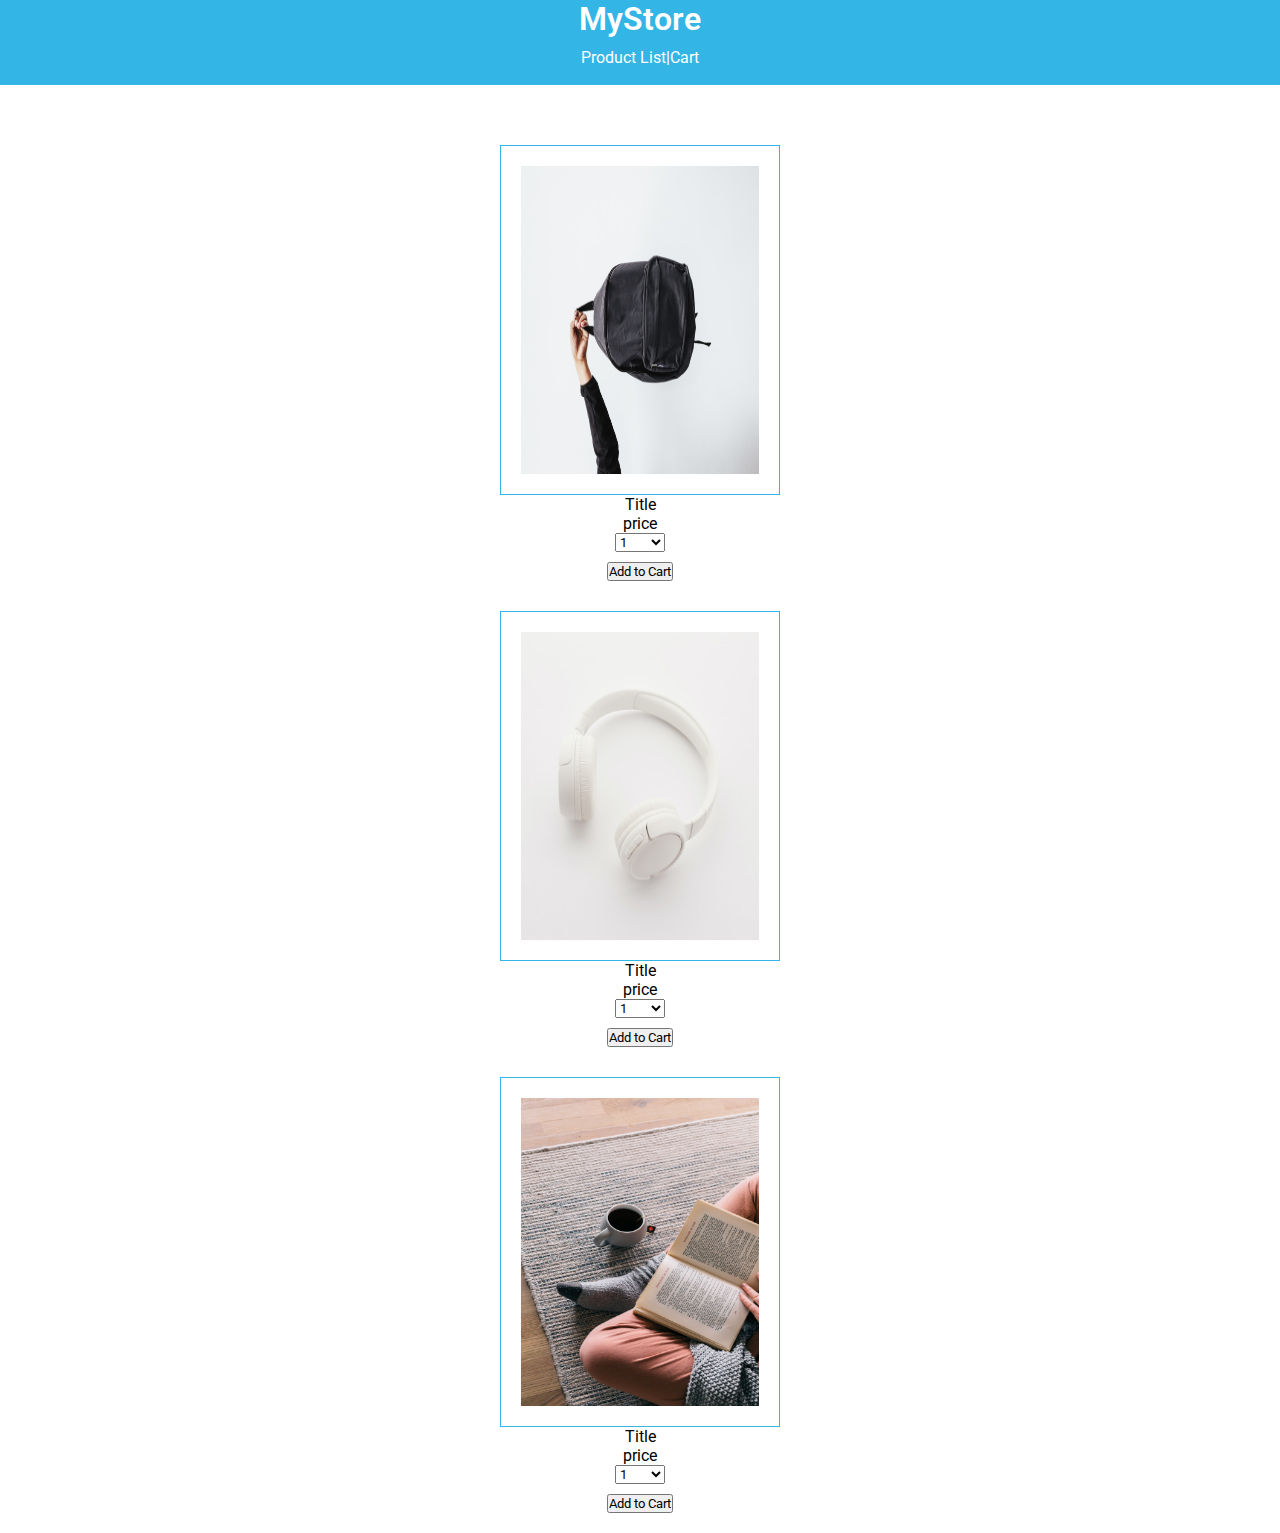
<file: index.html>
<!DOCTYPE html>
<html lang="en">
  <head>
    <meta charset="UTF-8" />
    <meta http-equiv="X-UA-Compatible" content="IE=edge" />
    <meta name="viewport" content="width=device-width, initial-scale=1.0" />
    <title>Document</title>
    <link
      href="https://cdn.jsdelivr.net/npm/bootstrap@5.0.0/dist/css/bootstrap.min.css"
      rel="stylesheet"
      integrity="sha384-wEmeIV1mKuiNpC+IOBjI7aAzPcEZeedi5yW5f2yOq55WWLwNGmvvx4Um1vskeMj0"
      crossorigin="anonymous"
    />
    <link rel="stylesheet" href="style.css" />
  </head>
  <body>
    <header class="header">
      <h1>MyStore</h1>
      <ul>
        <li><a href="/">Product List </a></li>
        |
        <li><a href="/">Cart</a></li>
      </ul>
    </header>
    <div class="container">
      <div class="row">
        <div class="col">
          <img src="./assets/book.jpg" alt="" />
          <p>Title</p>
          <p>price</p>
          <select name="" id="">
            <option value="1">1</option>
            <option value="2">2</option>
          </select>
          <button class="btn btn-primary">Add to Cart</button>
        </div>
        <div class="col">
          <img src="./assets/headphone.jpg" alt="" />
          <p>Title</p>
          <p>price</p>
          <select name="" id="">
            <option value="1">1</option>
            <option value="2">2</option>
          </select>
          <button class="btn btn-primary">Add to Cart</button>
        </div>
        <div class="col">
          <img src="./assets//bag.jpg" alt="" />
          <p>Title</p>
          <p>price</p>
          <select name="" id="">
            <option value="1">1</option>
            <option value="2">2</option>
          </select>
          <button class="btn btn-primary">Add to Cart</button>
        </div>
      </div>
    </div>
    <script
      src="https://cdn.jsdelivr.net/npm/bootstrap@5.0.0/dist/js/bootstrap.bundle.min.js"
      integrity="sha384-p34f1UUtsS3wqzfto5wAAmdvj+osOnFyQFpp4Ua3gs/ZVWx6oOypYoCJhGGScy+8"
      crossorigin="anonymous"
    ></script>
  </body>
</html>
</file>
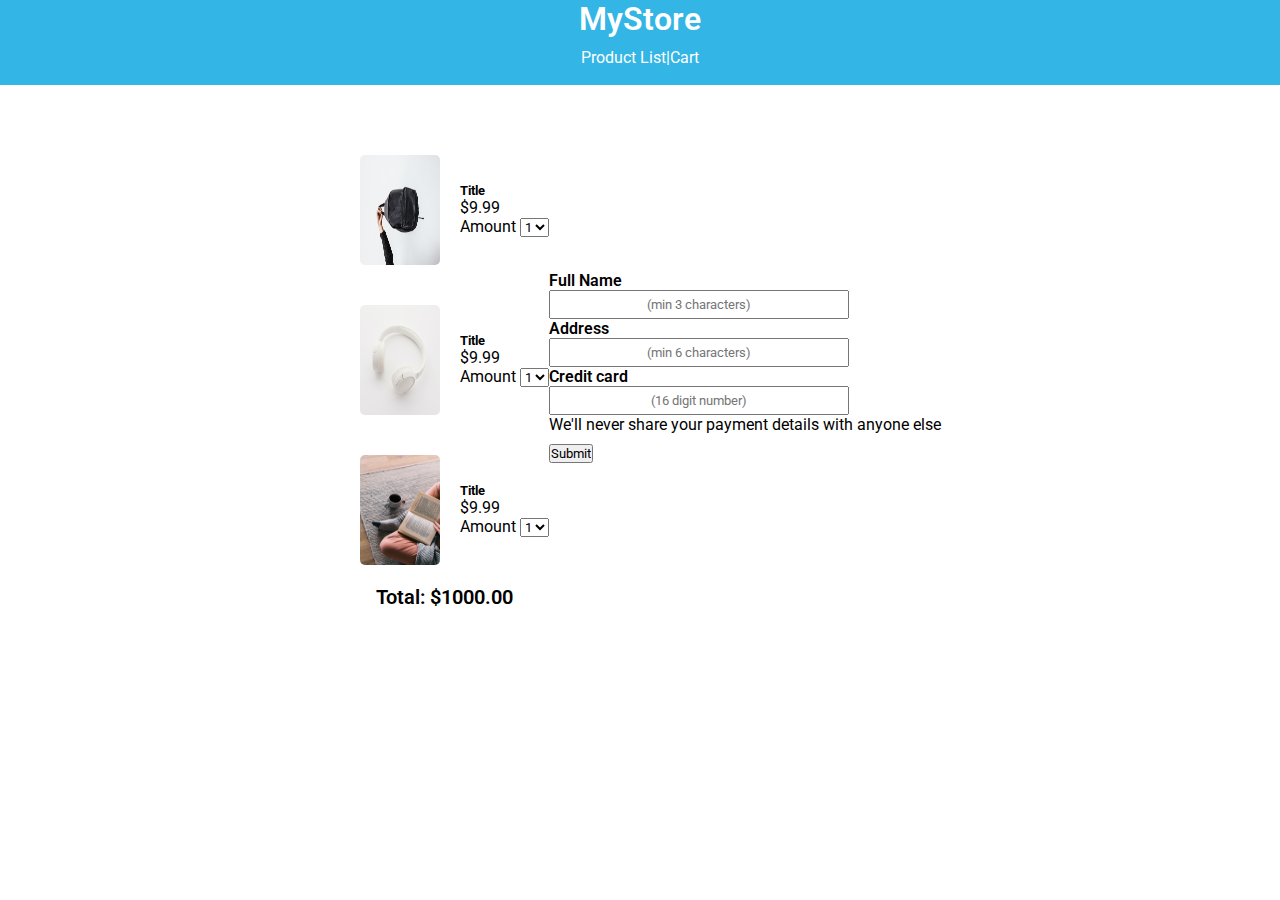
<file: cart.html>
<!DOCTYPE html>
<html lang="en">
  <head>
    <meta charset="UTF-8" />
    <meta http-equiv="X-UA-Compatible" content="IE=edge" />
    <meta name="viewport" content="width=device-width, initial-scale=1.0" />
    <title>Document</title>
    <link
      href="https://cdn.jsdelivr.net/npm/bootstrap@5.0.0/dist/css/bootstrap.min.css"
      rel="stylesheet"
      integrity="sha384-wEmeIV1mKuiNpC+IOBjI7aAzPcEZeedi5yW5f2yOq55WWLwNGmvvx4Um1vskeMj0"
      crossorigin="anonymous"
    />
    <link rel="stylesheet" href="cart.css" />
  </head>
  <body>
    <header class="header">
      <h1>MyStore</h1>
      <ul>
        <li><a href="/">Product List </a></li>
        |
        <li><a href="/">Cart</a></li>
      </ul>
    </header>
    <div class="container">
        <div class="row">
            <div class="col col-sm-6 col-md-6 col-lg-6 items" >
                <div class="item">
                    <img src="./assets/book.jpg" alt="">
                    <div class="details">
                        <h5>Title</h5>
                        <p>$9.99</p>
                        <p>Amount 
                            <select name="" id="">
                                <option value="1">1</option>
                            </select>
                        </p>
                    </div>
                </div>
                <div class="item">
                    <img src="./assets/headphone.jpg" alt="">
                    <div class="details">
                        <h5>Title</h5>
                        <p>$9.99</p>
                        <p>Amount 
                            <select name="" id="">
                                <option value="1">1</option>
                            </select>
                        </p>
                    </div>
                </div>
                <div class="item">
                    <img src="./assets/bag.jpg" alt="">
                    <div class="details">
                        <h5>Title</h5>
                        <p>$9.99</p>
                        <p>Amount 
                            <select name="" id="">
                                <option value="1">1</option>
                            </select>
                        </p>
                    </div>
                </div>
                <h2 id="total">Total:  <span>$1000.00</span></h2>
            </div>
            <div class="col col-sm-6 col-md-6 col-lg-6 details" >
                <div class="contact">
                    <label for="fullName">Full Name</label>
                    <input type="text" placeholder="(min 3 characters)">
                </div>
                <div class="contact">
                    <label for="Address">Address</label>
                    <input type="text" placeholder="(min 6 characters)">
                </div>
                <div class="contact">
                    <label for="creditCard">Credit card</label>
                    <input type="text" placeholder="(16 digit number)">
                </div>
                <p>We'll never share your payment details with anyone else</p>
                <button class="btn btn-primary">Submit</button>
            </div>
        </div>
    </div>
    </body>
</file>
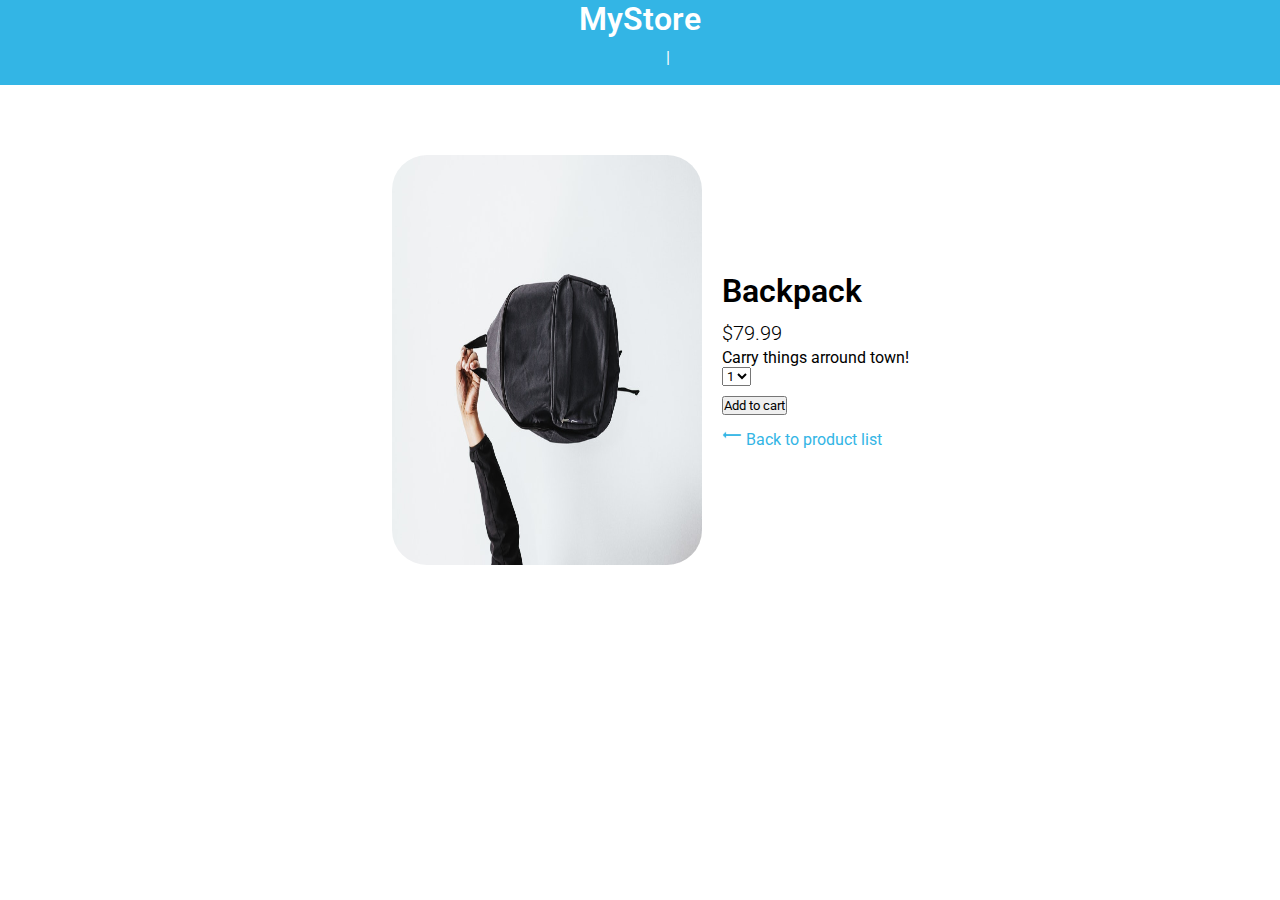
<file: productItem.html>
<!DOCTYPE html>
<html lang="en">
  <head>
    <meta charset="UTF-8" />
    <meta http-equiv="X-UA-Compatible" content="IE=edge" />
    <meta name="viewport" content="width=device-width, initial-scale=1.0" />
    <title>Document</title>
    <link
      href="https://cdn.jsdelivr.net/npm/bootstrap@5.0.0/dist/css/bootstrap.min.css"
      rel="stylesheet"
      integrity="sha384-wEmeIV1mKuiNpC+IOBjI7aAzPcEZeedi5yW5f2yOq55WWLwNGmvvx4Um1vskeMj0"
      crossorigin="anonymous"
    />
    <link rel="stylesheet" href="productStyle.css" />
  </head>
  <body>
    <header class="header">
      <h1>MyStore</h1>
      <ul>
        <li><a href="/">Product List </a></li>
        |
        <li><a href="/">Cart</a></li>
      </ul>
    </header>
    <div class="container">
        <div class="row">
            <div class="col col-sm-6 col-md-6 col-lg-6">
                <img src="./assets/book.jpg" alt="">
            </div>
            <div class="col col-sm-6 col-md-6 col-lg-6 details" >
                <h1>
                    Backpack <br>
                    <span class="price">
                        $79.99
                    </span>
                </h1>
                <p>Carry things arround town!</p>
                <select name="" id="">
                    <option value="1">1</option>
                    <option value="2">2</option>
                </select>
                <button class="btn btn-primary">Add to cart</button>
                <a href=""> <img src="./assets/icons8-left-arrow-24.png" alt=""> Back to product list</a>
            </div>
        </div>
    </div>
    </body>
</file>
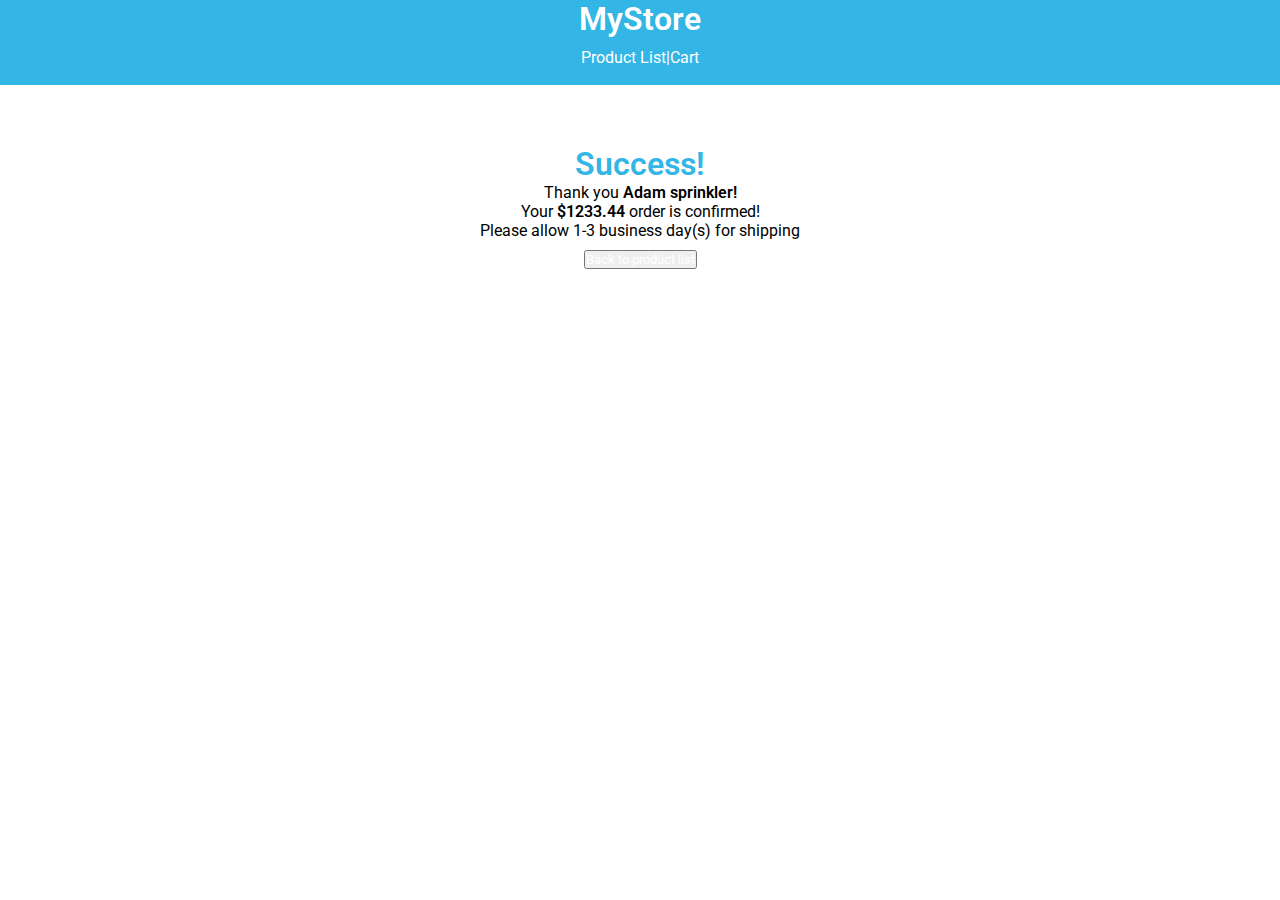
<file: receipt.html>
<!DOCTYPE html>
<html lang="en">
  <head>
    <meta charset="UTF-8" />
    <meta http-equiv="X-UA-Compatible" content="IE=edge" />
    <meta name="viewport" content="width=device-width, initial-scale=1.0" />
    <title>Document</title>
    <link
      href="https://cdn.jsdelivr.net/npm/bootstrap@5.0.0/dist/css/bootstrap.min.css"
      rel="stylesheet"
      integrity="sha384-wEmeIV1mKuiNpC+IOBjI7aAzPcEZeedi5yW5f2yOq55WWLwNGmvvx4Um1vskeMj0"
      crossorigin="anonymous"
    />
    <link rel="stylesheet" href="receipt.css" />
  </head>
  <body>
    <header class="header">
      <h1>MyStore</h1>
      <ul>
        <li><a href="/">Product List </a></li>
        |
        <li><a href="/">Cart</a></li>
      </ul>
    </header>
    <div class="container">
      <div class="row">
        <div class="col">
          <h1>Success!</h1>
          <p>Thank you <span class="bold">Adam sprinkler!</span></p>
          <p>Your <span class="bold">$1233.44</span> order is confirmed!</p>
          <p>Please allow 1-3 business day(s) for shipping</p>
          <button class="btn btn-primary">
            <a href="">Back to product list</a>
          </button>
        </div>
      </div>
    </div>
    <script
      src="https://cdn.jsdelivr.net/npm/bootstrap@5.0.0/dist/js/bootstrap.bundle.min.js"
      integrity="sha384-p34f1UUtsS3wqzfto5wAAmdvj+osOnFyQFpp4Ua3gs/ZVWx6oOypYoCJhGGScy+8"
      crossorigin="anonymous"
    ></script>
  </body>
</html>
</file>
<file: style.css>
@import url("https://fonts.googleapis.com/css2?family=Roboto:wght@100;300&display=swap");

* {
  margin: 0;
  padding: 0;
  font-family: "Roboto", sans-serif;
  box-sizing: border-box;
}
/* HEADER COMPONENTS */
.header {
  text-align: center;
  background: #33b5e5;
  color: #fff;
  height: 85px;
  margin-bottom: 50px;
}
.header h1{
    font-weight: 600;
}
ul {
  display: flex;
  justify-content: center;
  list-style: none;
  margin-top: 10px;
  padding: 0;
}
li{
    
}
a {
  color:#fff;
  text-decoration: none;
}
a:hover{
    color:#fff;
    text-decoration: underline;
}

/* LIST ITEM COMPONENTS */
.row{

}
img{
    height: 350px;
    width: 280px;
    padding: 20px;
    border: 1px solid #33b5e5;
}
.col{ 
    padding: 10px;
    margin: 10px;
    display: flex;
    flex-direction: column;
    align-items: center;
}
select{
    width: 50px;
}
.btn{
    margin-top: 10px;
}
</file>
<file: cart.css>
@import url("https://fonts.googleapis.com/css2?family=Roboto:wght@100;300&display=swap");

* {
  margin: 0;
  padding: 0;
  font-family: "Roboto", sans-serif;
  box-sizing: border-box;
}
/* HEADER COMPONENTS */
.header {
  text-align: center;
  background: #33b5e5;
  color: #fff;
  height: 85px;
  margin-bottom: 50px;
}
.header h1 {
  font-weight: 600;
}
ul {
  display: flex;
  justify-content: center;
  list-style: none;
  margin-top: 10px;
  padding: 0;
}
li {
}
a {
  color: #fff;
  text-decoration: none;
}
a:hover {
  color: #fff;
  text-decoration: underline;
}

/* CONTAINER */

.container {
}
.row {
  display: flex;
  justify-content: center;
  align-items: center;
}
.col {
  display: flex;
  justify-content: center;
}
.items {
  display: block;
}
.details {
  display: flex;
  flex-direction: column;
  align-items: flex-start;
}
h1 {
  font-weight: 600;
}
h1 .price {
  font-weight: 300;
  font-size: 20px;
}
.item {
  display: flex;
  justify-content: center;
  align-items: center;
}
.item input {
  width: 50px;
}
img {
  height: 150px;
  width: 120px;
  padding: 20px;
  border-radius: 25px;
}
#total {
  font-size: 20px;
  text-align: center;
  font-weight: 600;
  
}
.contact {
  display: grid;
}
.contact label {
  font-weight: 600;
}
.contact input {
  width: 300px;
  text-align: center;
  padding: 5px;
}
.btn {
  margin: 10px 0;
}
</file>
<file: productStyle.css>
@import url("https://fonts.googleapis.com/css2?family=Roboto:wght@100;300&display=swap");

* {
  margin: 0;
  padding: 0;
  font-family: "Roboto", sans-serif;
  box-sizing: border-box;
}
/* HEADER COMPONENTS */
.header {
  text-align: center;
  background: #33b5e5;
  color: #fff;
  height: 85px;
  margin-bottom: 50px;
}
.header h1 {
  font-weight: 600;
}
ul {
  display: flex;
  justify-content: center;
  list-style: none;
  margin-top: 10px;
  padding: 0;
}
li {
}
a {
  color: #fff;
  text-decoration: none;
}
a:hover {
  color: #fff;
  text-decoration: underline;
}

/* CONTAINER */

.container {
}
.row {
  display: flex;
  justify-content: center;
  align-items: center;
}
.col {
    display: flex;
    justify-content: center;
}
.details{
    display: flex;
    flex-direction: column;
    align-items: flex-start;
}
h1{
    font-weight: 600;
}
h1 .price{
    font-weight: 300;
    font-size: 20px;
}
img {
  height: 450px;
  width: 350px;
  padding: 20px;
  border-radius: 55px;
}
.btn{
    margin: 10px 0;
}
a{
    color: #33b5e5;
}
a img{
    width: 20px;
    height: 20px;
    margin: 0;
    padding: 0;
}
</file>
<file: receipt.css>
@import url("https://fonts.googleapis.com/css2?family=Roboto:wght@100;300&display=swap");

* {
  margin: 0;
  padding: 0;
  font-family: "Roboto", sans-serif;
  box-sizing: border-box;
}
/* HEADER COMPONENTS */
.header {
  text-align: center;
  background: #33b5e5;
  color: #fff;
  height: 85px;
  margin-bottom: 50px;
}
.header h1{
    font-weight: 600;
}
ul {
  display: flex;
  justify-content: center;
  list-style: none;
  margin-top: 10px;
  padding: 0;
}
li{
    
}
a {
  color:#fff;
  text-decoration: none;
}
a:hover{
background-color: #74e533;
}

/* LIST ITEM COMPONENTS */
.row{

}

.col{ 
    padding: 10px;
    margin: 10px;
    display: flex;
    flex-direction: column;
    align-items: center;
}
.col h1{
  font-weight: 600;
  color: #33b5e5;
}
.bold{
  font-weight: 600;
}
.btn{
    margin-top: 10px;
}
</file>
